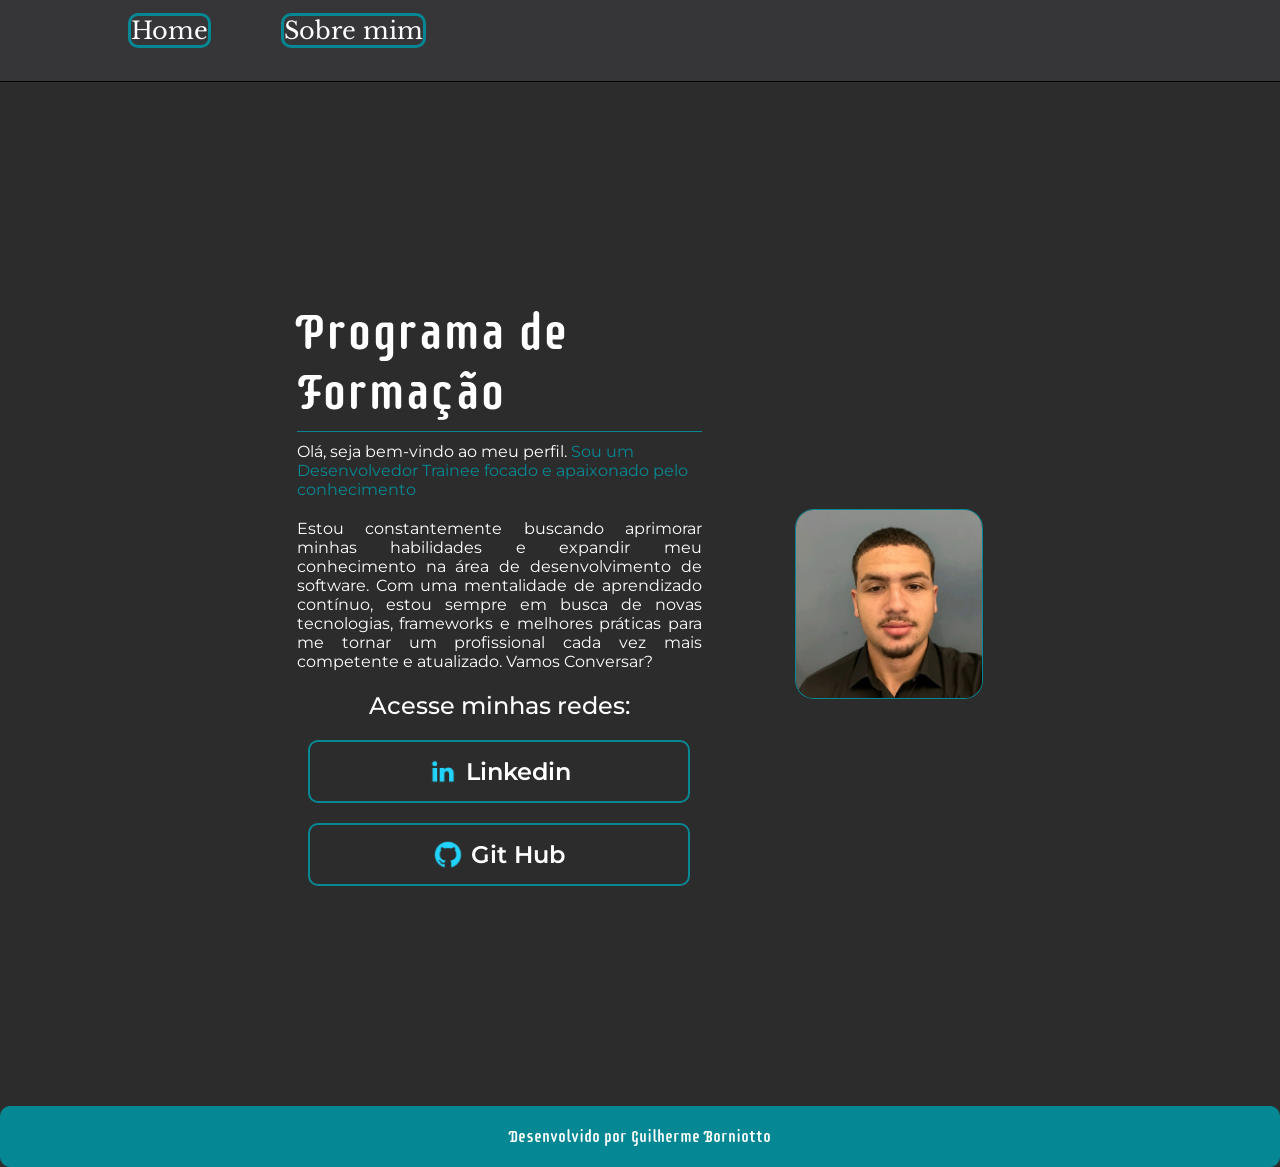
<file: index.html>
﻿<!DOCTYPE html>
<html lang="pt-br">
<head>
    <meta charset="UTF-8">
    <meta http-equiv="X-UA-Compatible" content="IE=edge">
    <meta name="viewport" content="width=device-width, initial-scale=1.0">
    
    <title>Meu Perfil</title>
    <link rel="STYLESHEET" href="estilos/Style.css">
<body>
    <header class="cabecalho">
            <nav class="navegacao">
                    <a class="navegacao__item" href="index.html" class="navegacao__link">Home</a></li>
                    <a class="navegacao__item" href="about.html" class="navegacao__link">Sobre mim</a></li>
                   
            </nav>
    </header>
    <main class="apresentacao">
        
        <div class="conteudo__principal"> 
        <section class="apresentacao__conteudo">
            <h1 class ="titulo"> Programa de Formação </h1>
            <p>Olá, seja bem-vindo ao meu perfil. 
                <strong class="TituloDestaque"> Sou um Desenvolvedor Trainee focado e apaixonado pelo conhecimento </strong> </p>
            <p class="sobremin"> Estou constantemente buscando aprimorar minhas habilidades e expandir meu conhecimento na área de desenvolvimento de software.
                Com uma mentalidade de aprendizado contínuo, estou sempre em busca de novas tecnologias, frameworks e melhores práticas para me tornar um profissional cada vez mais competente e atualizado. Vamos Conversar?</p>

            <div class="apresentacao__Links">
                <h2 class="apresentacao__links__subtitulo">Acesse minhas redes: </h2> 
                
            <a class= "links__buttons"href="https://www.linkedin.com/in/guilherme-borniotto/"> 
               <img src="assets/linkedin.png"> Linkedin</a>
    
            <a class= "links__buttons" href="https://github.com/Guilherme-Borniotto">
                <img src="assets/github.png">Git Hub</a>
            </div>
         </section>
        <img  class="imgg" src="assets/Mídia.png" alt="Guilherme">
            </div>
    </main>
    <footer>
        <p class="rodape">Desenvolvido por Guilherme Borniotto</p>
    </footer>
</body>
</html>
</file>
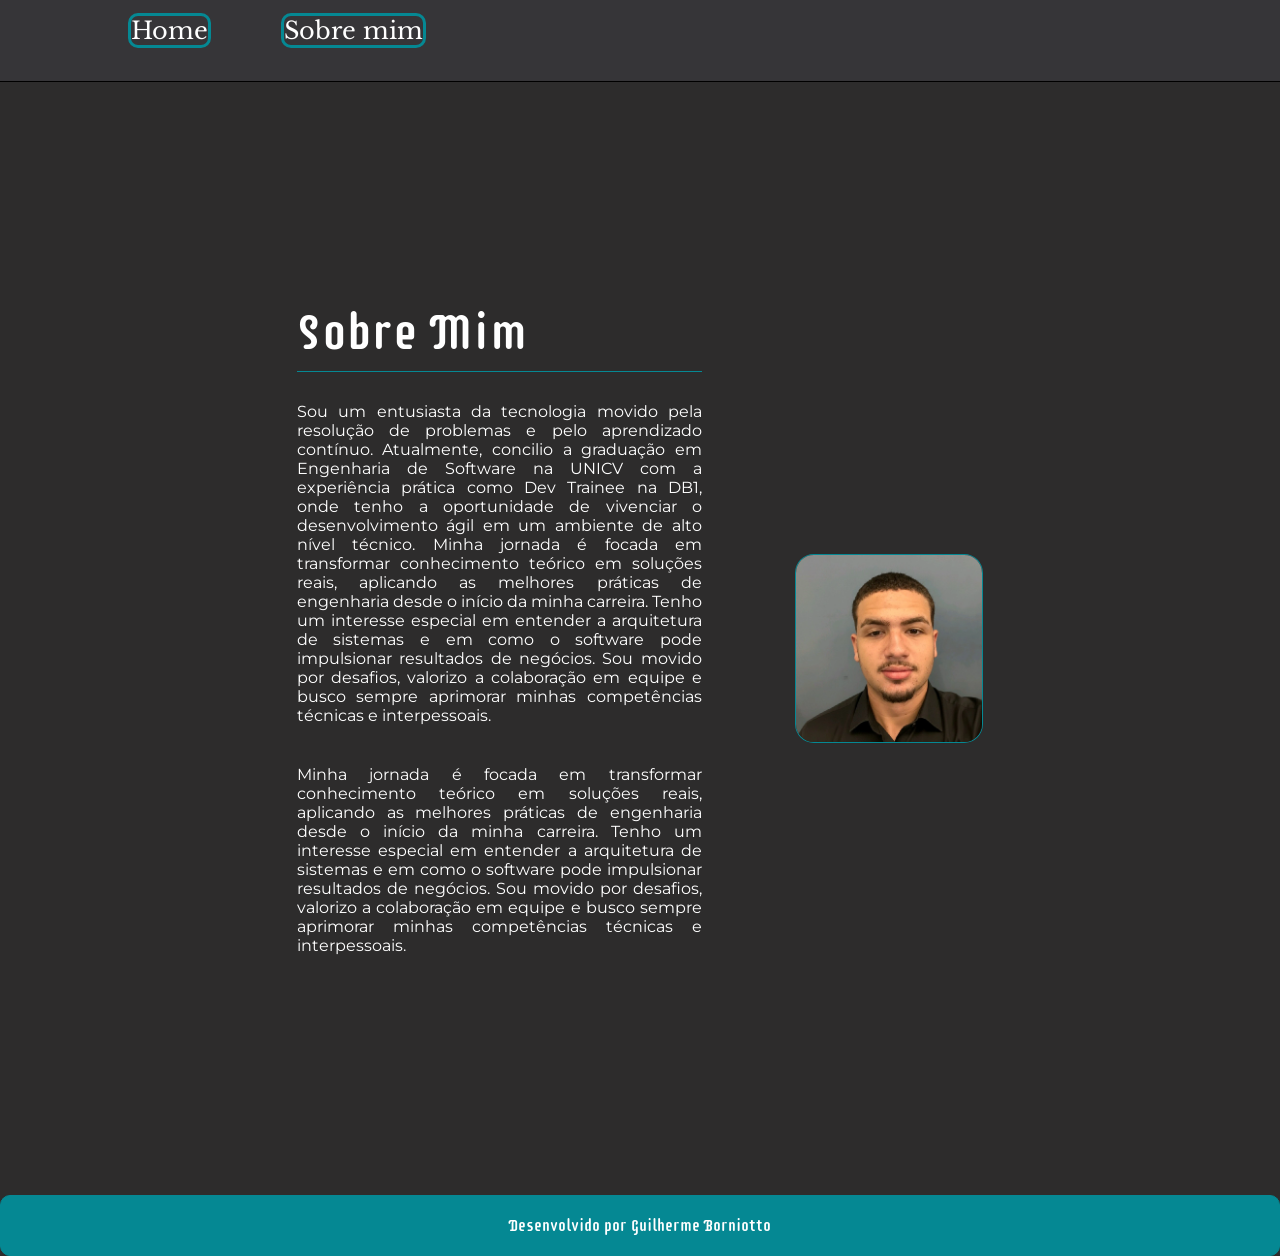
<file: about.html>
<!doctype html>
<html lang="pt-br">
<head>
    <meta charset="UTF-8">
    <meta name="viewport" content="width=device-width, initial-scale=1">
    <title>Sobre</title>
    <link rel="STYLESHEET" href="estilos/about.css">
    <link rel="stylesheet" href="estilos/Style.css">
</head>
<body>
<header class="cabecalho">
    <nav class="navegacao">
        <a class="navegacao__item" href="index.html" class="navegacao__link">Home</a></li>
        <a class="navegacao__item" href="about.html" class="navegacao__link">Sobre mim</a></li>
    </nav>
    
</header>
<main class="apresentacao">
    <div class="conteudo__principal">
    <section class="apresentacao__conteudo">
        <h1 class="titulo"> Sobre Mim</h1>
        <p class="sobremin">
            Sou um entusiasta da tecnologia movido pela resolução de problemas e pelo aprendizado contínuo. Atualmente, concilio a graduação em Engenharia de Software na UNICV com a experiência prática como Dev Trainee na DB1, onde tenho a oportunidade de vivenciar o desenvolvimento ágil em um ambiente de alto nível técnico.
            Minha jornada é focada em transformar conhecimento teórico em soluções reais, aplicando as melhores práticas de engenharia desde o início da minha carreira. Tenho um interesse especial em entender a arquitetura de sistemas e em como o software pode impulsionar resultados de negócios. Sou movido por desafios, valorizo a colaboração em equipe e busco sempre aprimorar minhas competências técnicas e interpessoais.
        </p>
        <p class="sobremin">
            Minha jornada é focada em transformar conhecimento teórico em soluções reais, aplicando as melhores práticas de engenharia desde o início da minha carreira. Tenho um interesse especial em entender a arquitetura de sistemas e em como
            o software pode impulsionar resultados de negócios. Sou movido por desafios, valorizo a colaboração em equipe e busco sempre aprimorar minhas competências técnicas e interpessoais.
        </p>
    </section>
    <img class="imgg"src="assets/Mídia.png">
        </div>
</main>
<footer>
    <p class="rodape">Desenvolvido por Guilherme Borniotto</p>
</footer>
</body>
</html>
</file>
<file: estilos/Style.css>
﻿@import url('https://fonts.googleapis.com/css2?family=Montserrat:wght@100;400;700;900&display=swap');
@import url('https://fonts.googleapis.com/css2?family=Supermercado+One&display=swap');
@import url('https://fonts.googleapis.com/css2?family=Libre+Baskerville:ital,wght@0,400..700;1,400..700&display=swap');
@import url('https://fonts.googleapis.com/css2?family=Roboto:wght@300;400;700&display=swap');
@import url('https://fonts.googleapis.com/css2?family=Open+Sans:wght@300;400;700&display=swap');
:root {
    --color-background: #2d2c2c;
    --color-text: white;
    --color-darkred: #058893;
    --color-highlight: #058893;


    --font-primary: 'Montserrat', sans-serif, Arial, Helvetica, sans-serif;
    --font-secondary: 'Libre Baskerville', serif, Georgia, Times, serif;
    --font-title: 'Supermercado One', cursive, Arial, Helvetica, sans-serif;
}

* {
    margin: 0;
    padding: 0;
}

body {
    background-color: var(--color-background);
    color: var(--color-text);
    font-family: var(--font-primary), sans-serif; /* Adicionando fallback genérico */
    min-height: 100vh;
    max-height: 100%;
    margin: 0;
    display: flex;
    flex-direction: column;
    
}

.cabecalho {
    display: flex;
    padding: 1% 0 1% 10%;
    align-items: center;
    background-color: #363538;
    border-bottom: black 0.0625rem solid;
}

.navegacao {
    display: flex;
    gap: 4.375rem;
    align-items: center;
    padding-bottom: 1.25rem;
}

.navegacao__item {
    font-family: var(--font-secondary), serif; /* Adicionando fallback genérico */
    text-decoration: none;
    color: var(--color-text);
    border-radius: 10px;
    font-size: 1.5rem;
    border: solid #058893;
}

.navegacao__item:hover {
    color: var(--color-darkred);
    transform: scale(1.05);
    transition: transform 0.3s ease;
}

.conteudo__principal {
    display: flex;
    justify-content: center;
    align-items: center;
    margin: 12.5rem;
    padding: 1.25rem 2.1875rem;
}

.TituloDestaque {
    font-family: var(--font-primary);
    font-weight: 400;
    color: var(--color-highlight);
}

.apresentacao {
    justify-content: center;
    display: flex;
    align-items: center;
    flex: 1;
}

.imgg {
    margin-left: 5rem;
    position: relative;
    top: 0.625rem;
    border-radius: 10%;
    width: 23%;
    max-width: 100%;
    height: auto;
    border: 0.0625rem solid var(--color-darkred);
}

.apresentacao__conteudo {
    font-family: var(--font-primary), Arial, sans-serif; /* Corrigindo fallback genérico */
    flex-direction: column;
    display: flex;
    width: 50%;
    margin-right: 0.8125rem;
}

.apresentacao__Links {
    display: flex;
    flex-direction: column;
    justify-content: center;
    align-items: center;
    gap: 1.25rem;
}

.apresentacao__links__subtitulo {
    font-family: var(--font-primary), sans-serif; /* Adicionando fallback genérico */
    font-weight: 500;
}

.sobremin {
    display: flex;
    padding: 1.25rem 0;
    text-align: justify;
}

.links__buttons {
    border: 0.125rem solid var(--color-highlight);
    width: 23.625rem;
    text-align: center;
    border-radius: 10px;
    font-size: 1.5rem;
    font-weight: 600;
    padding: 0.9375rem 0;
    color: var(--color-text);
    font-family: var(--font-primary), sans-serif; /* Adicionando fallback genérico */
    text-decoration: none;
    display: flex;
    gap: 0.5rem;
    justify-content: center;
}

.links__buttons img {
    width: 1.875rem;
    top: 0;
    align-items: center;
    justify-content: center;
}

.links__buttons:hover {
    transform: scale(1.05);
    transition: transform 0.3s ease;
    border: 0.125rem solid var(--color-text);
    background-color: rgba(192, 192, 192, 0.31);
}

.titulo {
    margin-bottom: 0.6125rem;
    padding-bottom: 0.6125rem;
    border-bottom: 0.0625rem solid var(--color-highlight);
    font-family: var(--font-title), cursive; /* Adicionando fallback genérico */
    font-weight: 400;
    font-style: normal;
    font-size: 3.125rem;
}

.rodape {
    background-color: var(--color-darkred);
    color: var(--color-text);
    text-align: center;
    padding: 1.25rem;
    border-radius: 10px;
    border: solid 0.0625rem var(--color-darkred);
    font-family: var(--font-title), cursive; /* Adicionando fallback genérico */
}
@media (max-width: 1200px) {
    .conteudo__principal{
        flex-direction: column-reverse;
        align-items: center;
        justify-content: center;
        margin-top: 10%;
        margin-right: 0%;
        margin-bottom: 80%;
        margin-left: 0%;
        padding: 0%;
    }
    .apresentacao__conteudo {
        align-items: center;
        justify-content: center;
        margin: 0%;
        text-align: center;
        width: 70%;
    }
    .apresentacao__Links {
        display: flex;
        flex-direction: column;
    }
   .links__buttons{
       display: flex;
       padding: 2% -2%;
       width: 100%;
   }
    .imgg{
        width: 40%;
        margin-left: 0%;
        margin-bottom: 5%;
    }
    .cabecalho {
        justify-content: center;
        align-items: center;
        padding-right: 20%;
    }
    .navegacao{
        justify-content: center;
        align-items: center;
    }
  .apresentacao {
      justify-content: center;
  }
}
</file>
<file: estilos/about.css>
@import url('https://fonts.googleapis.com/css2?family=Roboto:wght@300;400;700&display=swap');
@import url('https://fonts.googleapis.com/css2?family=Open+Sans:wght@300;400;700&display=swap');

:root {
    --font-primary: 'Roboto', sans-serif;
    --font-secondary: 'Open Sans', sans-serif;
}

.body {
    font-family: var(--font-primary), sans-serif;
    background-color: black;
    color: white;
    min-height: 100vh;
}
.imggg{
    margin-left: 5rem;
    border-radius: 10%;
    width: 23%;
    max-width: 100%;
    height: auto;
}
@media (max-width: 1200px) 
{
    .conteudo__principal{
        flex-direction: column-reverse;
        align-items: center;
        justify-content: center;
        margin: 0 0 0 0 !important;
        padding: 0%;
    }
    .apresentacao__conteudo {
        align-items: center;
        justify-content: center;
        margin: 0%;
        text-align: center;
    }
    .links__buttons{
        display: flex;
        padding: 2% -2%;
    }
    .imgg{
        width: 40%;
        margin-left: 0%;
        margin-bottom: 5%;
    }
    .cabecalho {
        justify-content: center;
        align-items: center;
        padding-right: 20%;
    }
    .navegacao{
        justify-content: center;
        align-items: center;
    }
    .apresentacao {
        justify-content: center;
    } 
    .sobremin{
    text-size-adjust: 60%;
    text-align: justify;
    }
}
</file>
